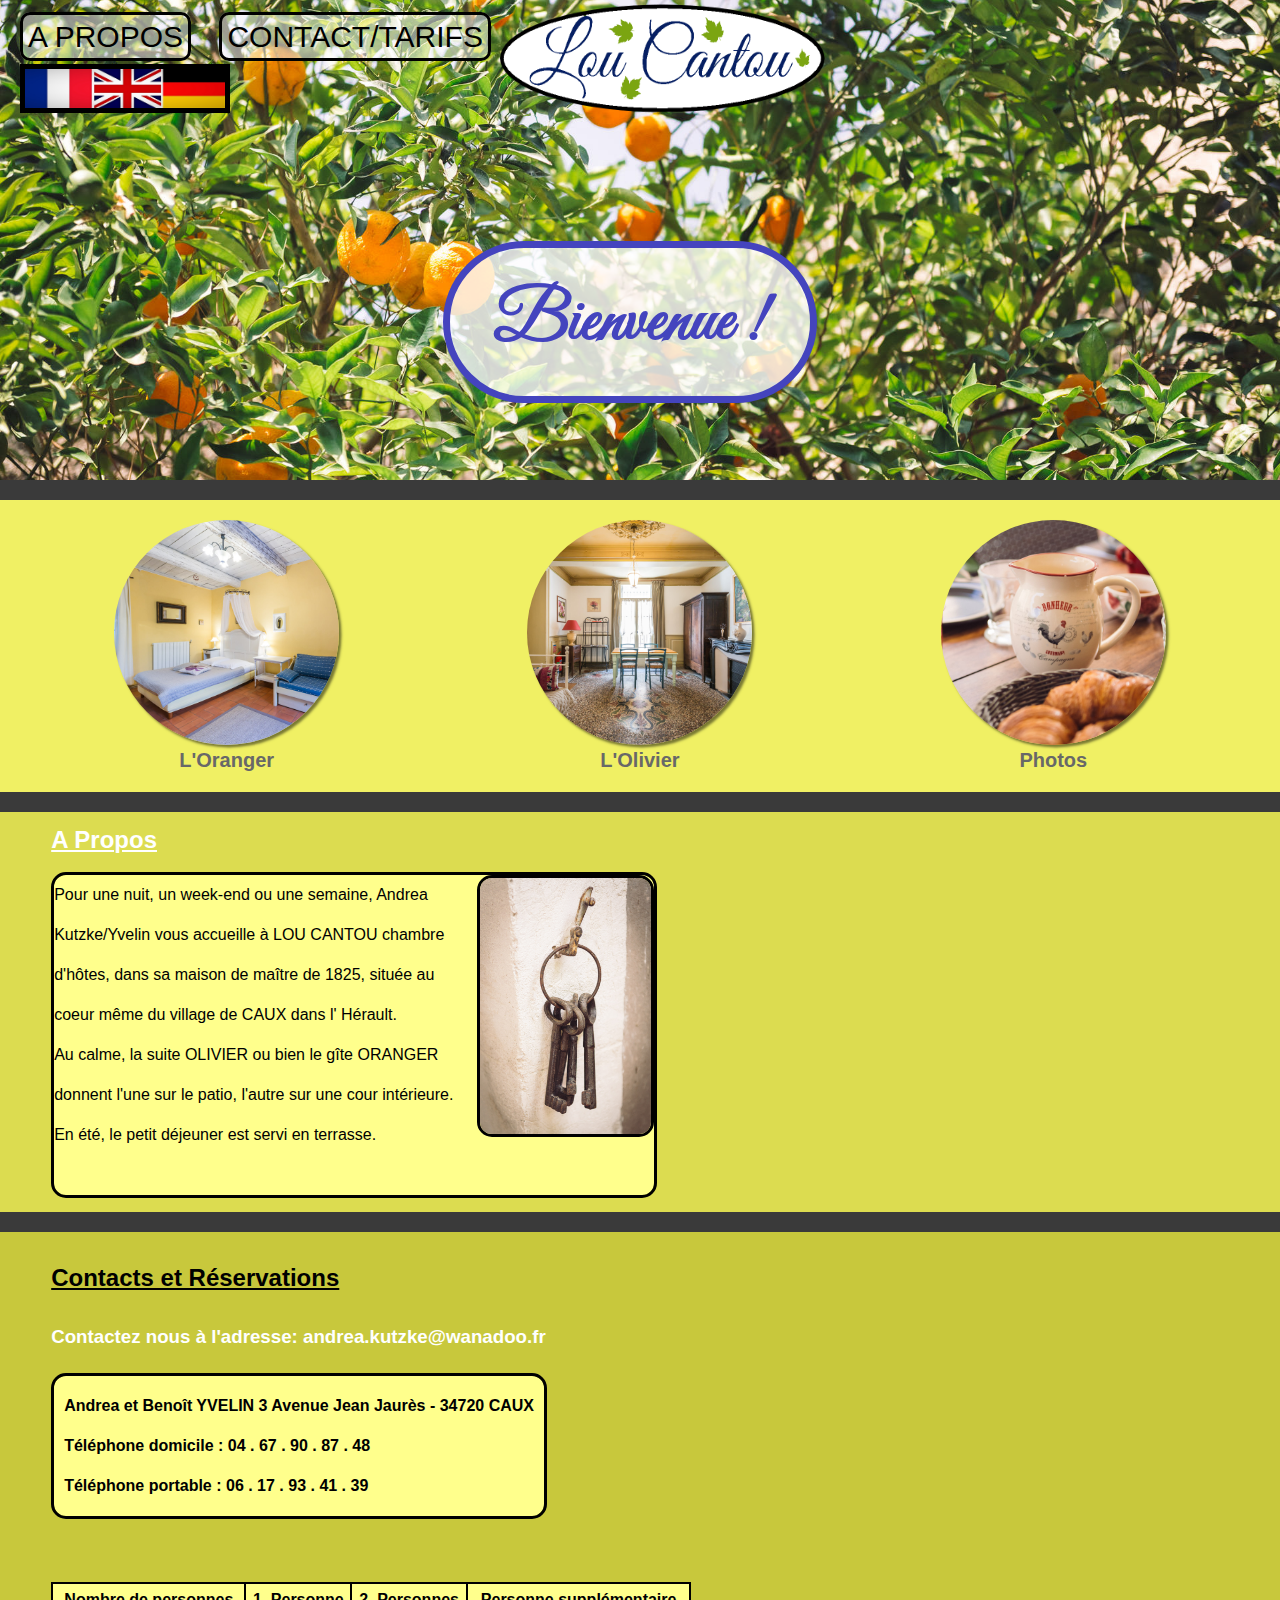
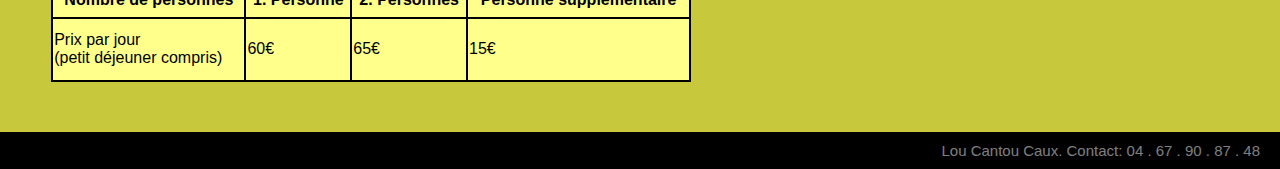
<file: index.html>
<!DOCTYPE html>
<html>
    <title>Lou Cantou</title>
    
    <head>
        <link href="https://fonts.googleapis.com/css2?family=Great+Vibes&display=swap" rel="stylesheet">
        <link rel="stylesheet" href="styles.css">
    </head>

    <body>
        <header>
            <nav>
                <ul class="droite">
                    <li><a href="#informations">A Propos</a></li>
                    <li><a href="#contacter">Contact/Tarifs</a></li>
                </ul>
                <a href="index.html">
                <img class="logo" src="img/logo.png" alt="logo Loucantou">
                </a>
                <img class="drapeaux" src="img/drapeaux.jpg" alt="drapeaux allemagne france royaume-unis">
            </nav>
            <h1 class="bienvenue">Bienvenue !</h1>
        </header>
        <section class="chambres">
            <figure>
                <a href="oranger.html">
                <img src="img/oranger-logo.jpg" alt="logo chambre oranger">
                <figcaption>L'Oranger</figcaption>
                </a>
            </figure>
            <figure>
                <a href="olivier.html">
                <img src="img/olivier-logo.jpg" alt="logo chambre olivier">
                <figcaption>L'Olivier</figcaption>
                </a>
            </figure>
            <figure>
                <a href="photos.html">
                <img src="img/autre-logo.jpg" alt="logo plus de photos">
                <figcaption>Photos</figcaption>
                </a>
            </figure>
        </section>
        <section class="informations" id="informations">
            <h2>A Propos</h2>            
            <p>
                <img src="img/clés.jpg" alt="">
                Pour une nuit, un week-end ou une semaine, Andrea Kutzke/Yvelin vous accueille à LOU CANTOU chambre d'hôtes, dans sa maison de maître de 1825, située au coeur même du village de CAUX dans l' Hérault.<br>
                Au calme, la suite OLIVIER ou bien le gîte ORANGER donnent l'une sur le patio, l'autre sur une cour intérieure. En été, le petit déjeuner est servi en terrasse.<br>
            </p>
        </section>
        <section class="contacter" id="contacter">
            <h2>Contacts et Réservations</h2>
            <h3>Contactez nous à l'adresse: andrea.kutzke@wanadoo.fr</h3>
            <p class="numéros">
                Andrea et Benoît YVELIN 3 Avenue Jean Jaurès - 34720 CAUX<br>
                Téléphone domicile : 04 . 67 . 90 . 87 . 48<br>
                Téléphone portable : 06 . 17 . 93 . 41 . 39
            </p>
            <!-- <img src="img/clés.jpg" alt=""> -->
            <table class="prix">
                <tr>
                    <th>Nombre de personnes</th>
                    <th>1. Personne</th>
                    <th>2. Personnes</th>
                    <th>Personne supplémentaire</th>
                </tr>
                <tr>
                    <td>Prix par jour<br>(petit déjeuner compris)</td>
                    <td>60€</td>
                    <td>65€</td>
                    <td>15€</td>
                </tr>
            </table>
        </section>
        <footer>Lou Cantou Caux. Contact: 04 . 67 . 90 . 87 . 48</footer>    
    
    </body>

</html>
</file>
<file: styles.css>
html{
    scroll-behavior: smooth;
}

body{
    background-color: rgb(58, 58, 58);
    font-family: Arial, Helvetica, sans-serif;
    color: white;
    margin: 0;
    padding: 0;
}

header{
    background-color: black;
    background-image: url("img/arbre.jpg");
    background-size: 100%;
    background-position: center;
    padding: 20px;
    padding-top: 60px;
    height: 400px;
    font-size: 30px;
}

a{
    text-decoration: none;
}

.logo{
    margin-left: auto;
    margin-right: auto;
    position: absolute;
    top: -10px;
    display: inline-block;
    left: 500px;
    height: 150px;
    width: 325px;
}


header a{
    text-decoration: none;
    color: white;
    text-transform: uppercase;
    padding-top: 40px;
    box-sizing: border-box;
}

header ul{
    margin: 0;
    padding: 0;
    list-style-type: none;
}

header li{
    display: inline-block;
    margin-right: 20px;
}

.droite{
    position: relative;
    text-align: right;
    bottom: 40px;
}

.droite a{
    color: black;
    padding: 5px;
    background-color: rgb(255, 255, 255, 0.5);
    border: 3px solid black;
    border-radius: 10px;
}

.bienvenue{
    color: rgb(68, 68, 190);
    position: relative;
    top: 100px;
    right: 10px;
    background-color: rgb(255, 255, 255, 0.8);
    border: 7px solid rgb(68, 68, 190);
    border-radius: 100px;
    font-size: 70px;
    width: 300px;
    margin-left: auto;
    margin-right: auto;
    text-align: center;
    padding: 30px;
    font-family: 'Great Vibes', cursive;
}

.contact{
    color: rgb(68, 68, 190);
    position: relative;
    top: 100px;
    right: 10px;
    background-color: rgb(255, 255, 255, 0.8);
    border: 7px solid rgb(68, 68, 190);
    border-radius: 100px;
    font-size: 70px;
    width: 300px;
    margin-left: auto;
    margin-right: auto;
    text-align: center;
    padding: 30px;
    font-family: 'Great Vibes', cursive;
}

@media screen and (max-width: 1300px) {
    .droite{
    position: relative;
    text-align: left;
    bottom: 40px;
    }
}

@media screen and (max-width: 860px) {
    .bienvenue{
        top: 0px;
        right: -5px;
    }
    .contact{
        top: 0px;
        right: -5px;
    }
    .logo{
        position: relative;
        display: block;
        left: initial;
        top: initial;
        margin-left: auto;
        margin-right: auto;
    }
}

@media screen and (max-width: 770px) {
    header{
        background-size: 125%;
    }
}

@media screen and (max-width: 600px) {
    header{
        background-size: 150%;
    }
}

/* DRAPEAUX */

.drapeaux{
    margin: 10px;
    width: 200px;
    border: 5px solid black;
    display: block;
    position: absolute;
    top: 0;
    left: 0;
}

@media screen and (max-width: 1300px) {
    .drapeaux{
        top: 54px;
        left: 10px;
    }
}

@media screen and (max-width: 800px) {
    .drapeaux{
        width: 130px;
    }
}

/* CHAMBRES */

.chambres{
    border-top: 20px solid rgb(58, 58, 58);
    /* border-bottom: 20px solid rgb(58, 58, 58); */
    position: relative;
    height: auto;
    background-color: rgb(240, 240, 100);
    color: grey;
    padding: 20px;
    display: flex;
    flex-direction: row;
    flex-wrap: wrap;
}

.chambres figure{
    text-align: center;
    margin: auto;
    width: 250px;
}

.chambres figure img{
    border-radius: 50%;
    width: 225px;
    box-shadow: rgb(0, 0, 0, 0.5) 2.5px 2.5px 2.5px;
}

.chambres figure img:hover{
    transform: scale(1.03,1.03);
}

.chambres figcaption{
    font-weight: bold;
    font-size: 20px;
    display: inline;
    color: rgb(104, 104, 104);
}

.chambres figcaption:hover{
    color: rgb(168, 168, 168);
}

/* INFORMATIONS */

.informations{
    height: 400px;
    border-bottom: 20px solid rgb(58, 58, 58);
    position: relative;
    font-size: 16px;
    background-color: rgb(220, 220, 80);
}

.informations h2{
    text-decoration: underline;
    position: relative;
    top: 3.5%;
    left: 4%;
}

@media screen and (max-width: 620px) {
    .informations h2{
        top: -5px;
    }
}

.informations p{
    height: 80%;
    position: relative;
    top: 3%;
    border: 3px solid black;
    border-radius: 15px;
    background-color: rgb(280, 280, 140);
    background-clip: content-box;
    color: black;
    left: 4%;
    line-height: 40px;
    max-width: 600px;
    text-align: left;
}

@media screen and (max-width: 680px) {
    .informations p{
        left: -25px;
    }
}

@media screen and (max-width: 620px) {
    .informations p{
        top: -20px;
    }
}
.informations img{
    float: right;
    border: 3px solid black;
    border-radius: 15px;
    height: 80%;
}

/* CONTACTER */

.contacter{
    height: 500px;
    position: relative;
    font-size: 16px;
    background-color: rgba(200, 200, 60);
}
.contacter h2{
    position: absolute;
    top: 2.5%;
    left: 4%;
    color: black;
    text-decoration: underline;
}

.contacter h3{
    position: absolute;
    top: 15%;
    left: 4%;
    color: white;
}


.numéros{
    font-weight: bold;
    padding: 10px;
    position: absolute;
    top: 25%;
    left: 4%;
    border: 3px solid black;
    border-radius: 15px;
    background-color: rgb(280, 280, 140);
    background-clip: padding-box;
    color: black;
    line-height: 40px;
    max-width: 600px;
    text-align: left;
}

/* .contacter img{
    border: 3px solid black;
    border-radius: 15px;
    width: 320px;
    position: absolute;
    top: 10px;
    right: 50px;
} */
/* 
@media screen and (max-width: 1100px) {
    .contacter img{
    width: 300px;
    top: 20px;
    right: 10px;
    }

}

@media screen and (max-width: 995px) {
    .contacter img{
    width: 200px;
    top: 115px;
    }

}

@media screen and (max-width: 900px) {
    .contacter img{
        display: none;
    }

} */

.prix, th, td {
    border: 2px solid black;
    border-collapse: collapse;
  }

.prix{
    color: black;
    background-color: rgb(280, 280, 140);
    min-width: 50%;
    min-height: 100px;
    position: absolute;
    bottom: 10%;
    left: 4%;
  }

footer{
    margin-top: auto;
    height: 100%;
    position: sticky;
    color: rgba(255, 255, 255, 0.5);
    text-align: right;
    font-size: 15px;
    padding: 10px 20px;
    background-color: black;
}
</file>
